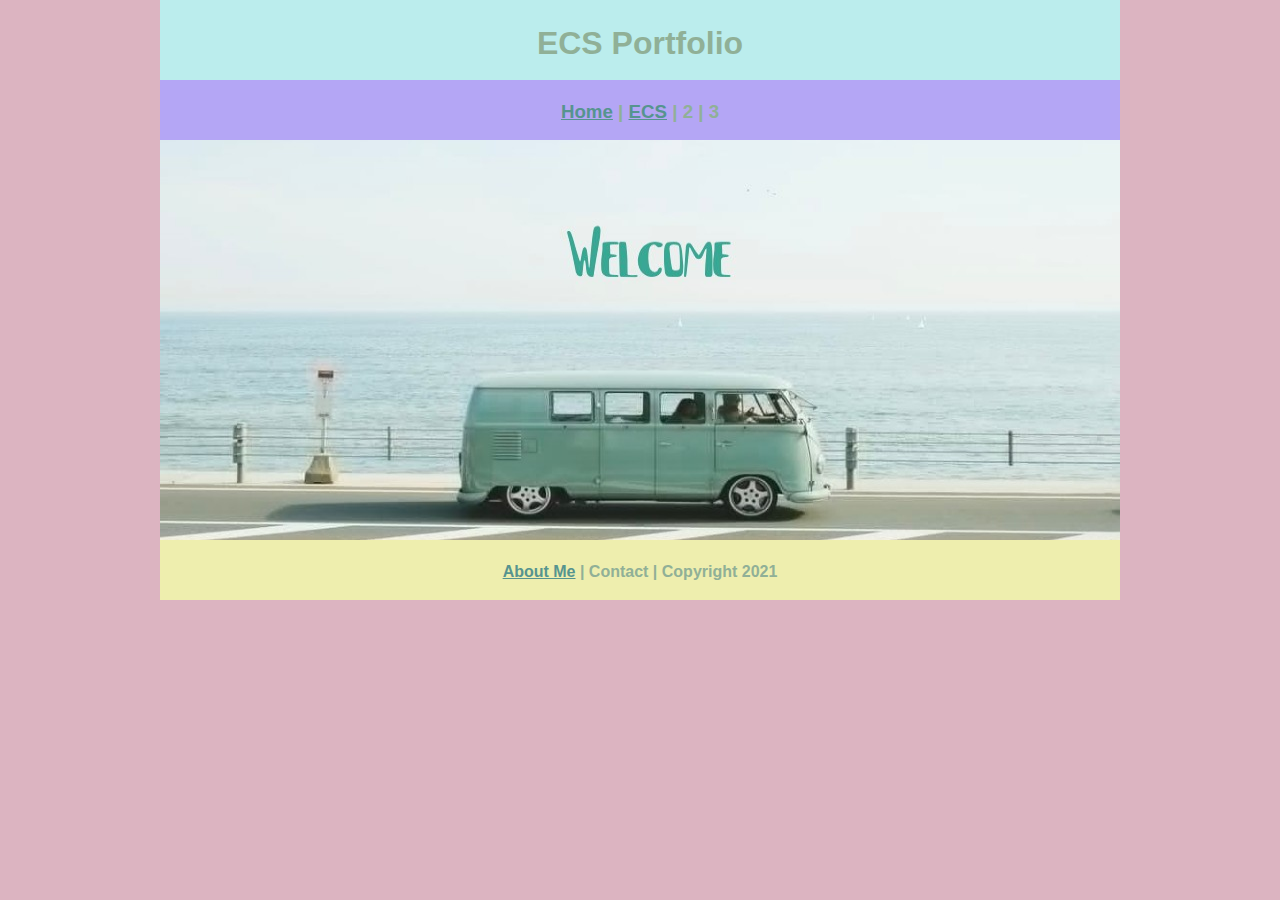
<file: index.html>
<!DOCTYPE html>
<html class="homePage">
<head>
	<!-- This is a comment! Text here will be ignored by the browser. -->
	<meta charset="UTF-8">
	<title>My Portfolio</title>
	<link href="myCSS.css" rel="stylesheet" type="text/css">
</head>
<body>
<div class="container">
  <div class="header">
  	<h1>ECS Portfolio</h1>
  </div>
  <div class="nav">
    <h3><a href="index.html">Home</a> | <a href="ecs/index.html">ECS</a> | 2 | 3</h3>
  </div>
  <div class="content">
	<img src="images/WelcomeHome.jpg" alt="Welcome" width="960" height="450">
	</div>
  <div class="footer">
    <h4> <a href="aboutme.html">About Me</a> | Contact | Copyright 2021</h4>
  </div>
</div>
</body>
</html>
</file>
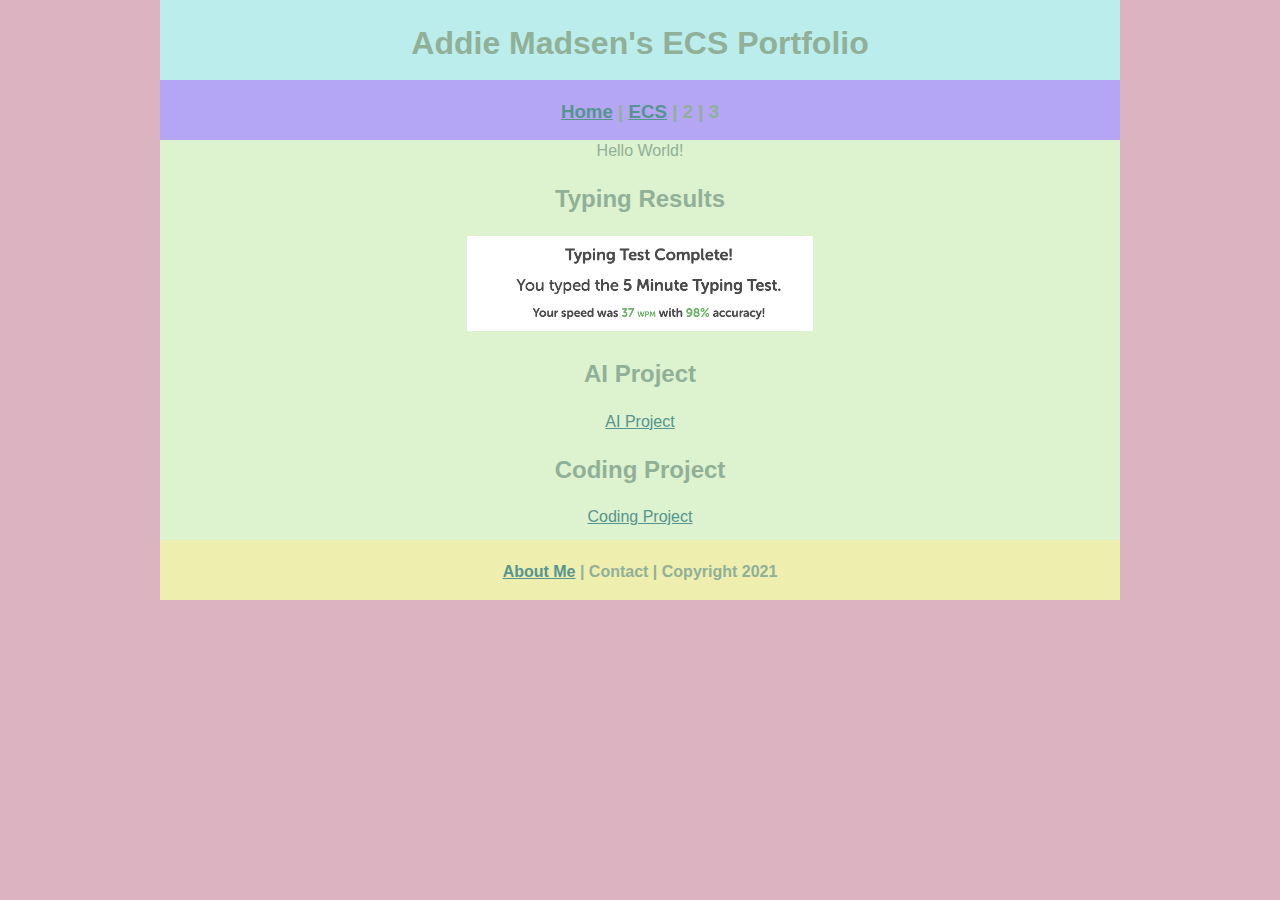
<file: ecs/index.html>
<!DOCTYPE html>
<html class="homePage">
<head>
	<!-- This is a comment! Text here will be ignored by the browser. -->
	<meta charset="UTF-8">
	<title>Addie Madsen's ECS Portfolio</title>
	<link href="../myCSS.css" rel="stylesheet" type="text/css">
</head>
<body>
<div class="container">
  <div class="header">
  	<h1>Addie Madsen's ECS Portfolio</h1>
  </div>
  <div class="nav">
    <h3><a href="../index.html">Home</a> | <a href="index.html">ECS</a> | 2 | 3</h3>
  </div>
  <div class="content">Hello World!
	<h2>Typing Results</h2>
	<img src="../images/typing.png"-alt="Typing Test"-width="500" height="95"/>
		<h2>AI Project</h2>
	  <a href="IntelligenceVsArtificial.pdf">AI Project</a>
	  <h2>Coding Project</h2>
	 <a href="FishyGame.zip">Coding Project</a>
	  <h2>Certifications</h2>
	
	</div>
  <div class="footer">
    <h4><a href="../aboutme.html">About Me</a> | Contact | Copyright 2021</h4>
  </div>
</div>
</body>
</html>
</file>
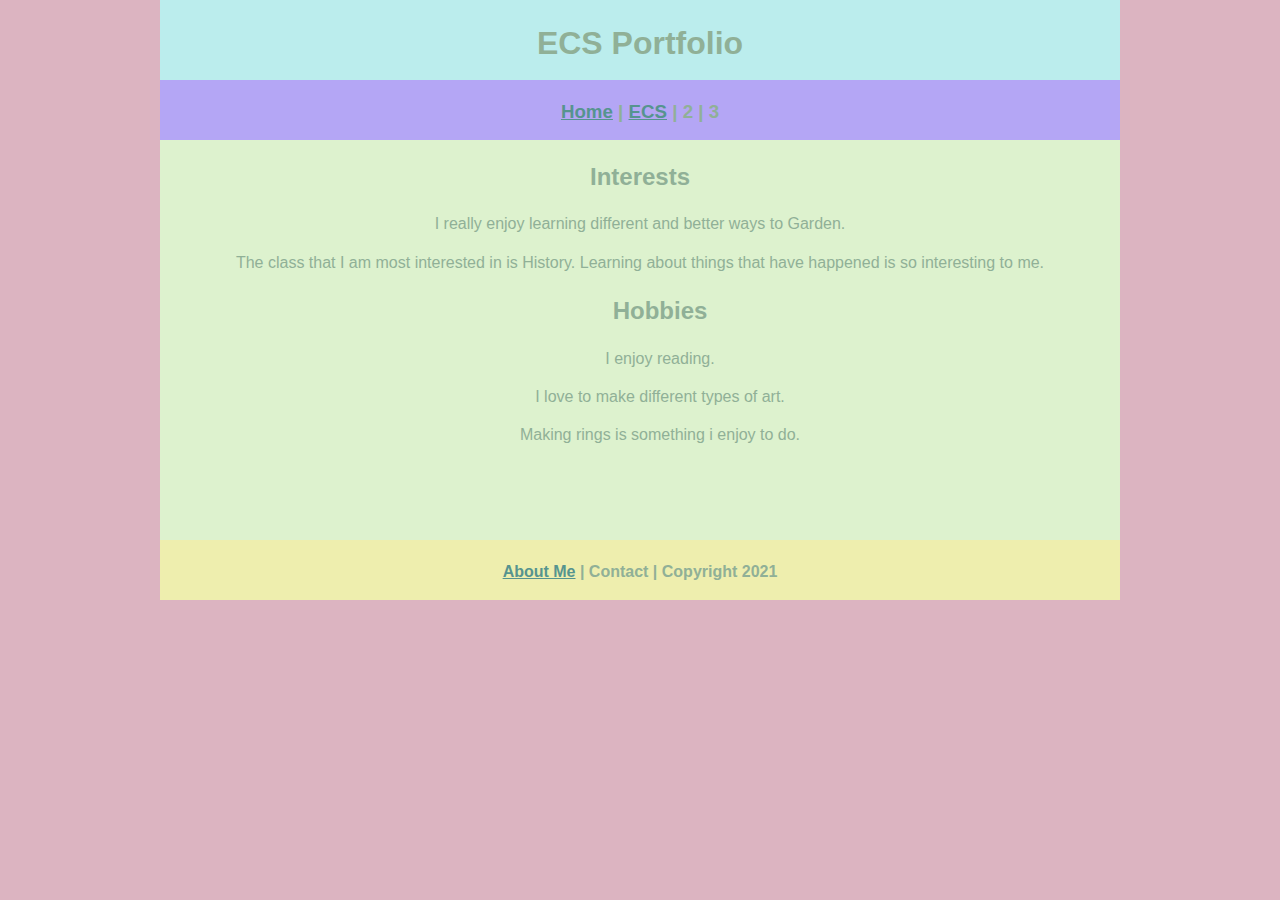
<file: aboutme.html>
<!DOCTYPE html>
<html class="homePage">
<head>
	<!-- This is a comment! Text here will be ignored by the browser. -->
	<meta charset="UTF-8">
	<title>About Me</title>
	<link href="myCSS.css" rel="stylesheet" type="text/css">
</head>
<body>
<div class="container">
  <div class="header">
  	<h1>ECS Portfolio</h1>
  </div>
  <div class="nav">
    <h3><a href="index.html">Home</a> | <a href="ecs/index.html">ECS</a> | 2 | 3</h3>
  </div>
	<div class="content">
	  <h2>Interests</h2>
	  <p>I really enjoy learning different and better ways to Garden.</p>
	  <p>The class that I am most interested in is History. Learning about things that have happened is so interesting to me.</p>
	  <ul>
	  <h2>Hobbies</h2>
	  <p>I enjoy reading.</p>
          <p>I love to make different types of art.</p>
	  <p>Making rings is something i enjoy to do.</p>
		  </div>
  <div class="footer">
    <h4><a href="aboutme.html">About Me</a> | Contact | Copyright 2021</h4>
  </div>
</body>
</html>
</file>
<file: myCSS.css>
@charset "UTF-8";
/* This is a comment! Text here will be ignored by the browser. */
body {
     font: 100%/1.4 Chalkduster, fantasy, sans-serif;
     background-color: #FFFFFF;
     margin: 0;
     padding: 0;
     color: #90B097;
}

a:link {
     color: #56948F;
}
a:visited {
     color: #000;
}
a:hover, a:active, a:focus { 
     text-decoration: underline;
}


.homePage {
	background: #DCB4C1;
}
.container {
	width: 960px;
	margin: 0 auto;
}
.header {
	background: #BBEDED;
	text-align: center;
	margin: 0px;
	padding: 5;
	float: left;
	width: 100%;
	height: 80px;
	
}
.nav {
	background: #B4A6F5;
	margin: 0px;
	padding: 5;
	float: left;
	width: 100%;
	height: 60px;
	text-align: center;
}
.content {
	background: #DDF2CE;
	margin: 0px;
	float: left;
	width: 100%;
	height: 400px;
	text-align: center;
}
.footer {
	background: #EEEEAE;
	margin: 0px;
	float: left;
	width: 100%;
	height: 60px;
	text-align: center;
}
</file>
